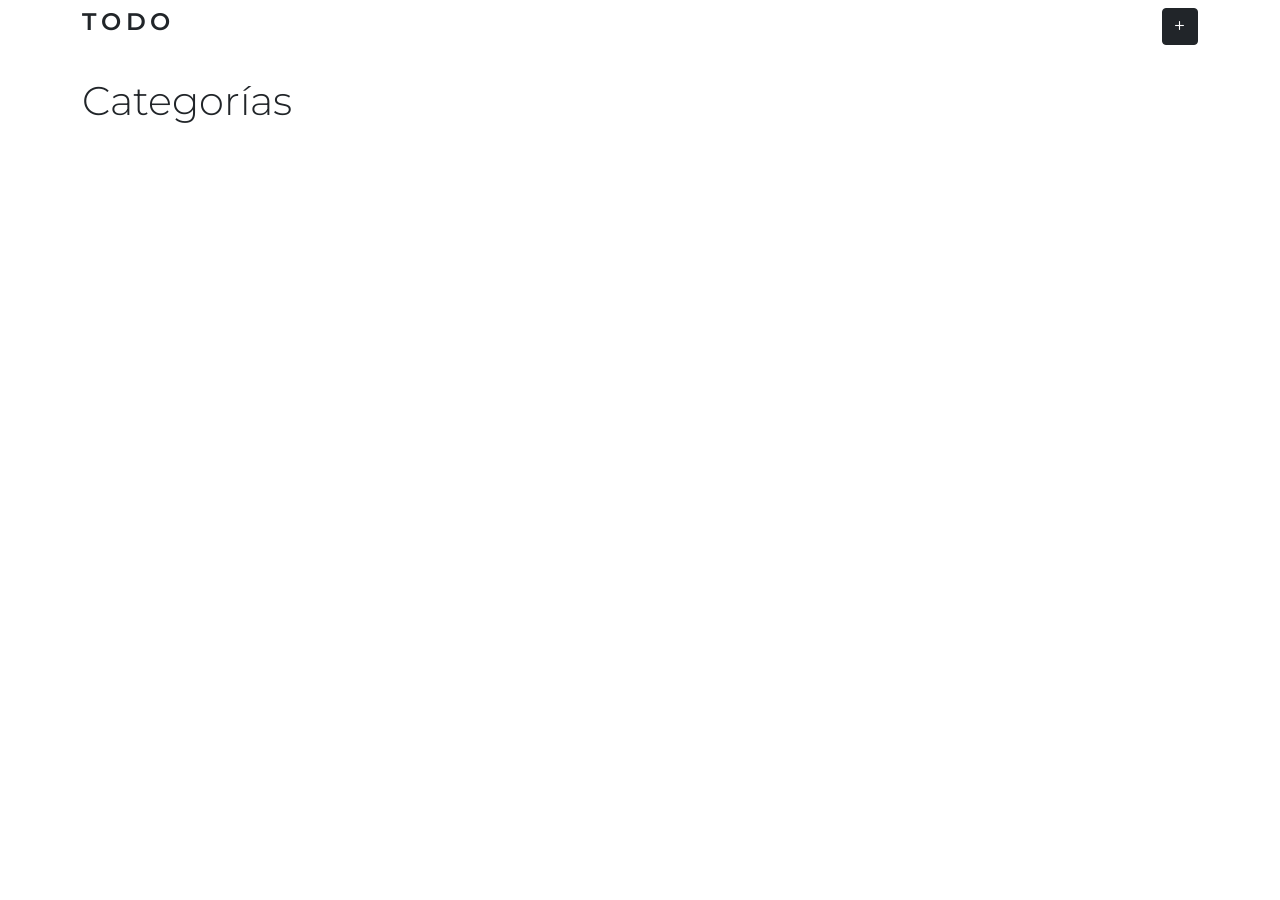
<file: index.html>
<!DOCTYPE html>
<html lang="en">

<head>
    <meta charset="UTF-8">
    <meta name="viewport" content="width=device-width, initial-scale=1.0">
    <title>Todos app</title>

    <link rel="stylesheet" href="./assets/css/bootstrap.min.css">
    <link rel="stylesheet" href="https://cdn.jsdelivr.net/npm/bootstrap-icons@1.11.3/font/bootstrap-icons.min.css">
    <link rel="stylesheet" href="./assets/css/toastr.min.css">
    <link rel="stylesheet" href="./assets/css/globals.css">
</head>

<body class="container">
    <nav class="navbar">
        <div class="container-fluid px-0">

            <a style="letter-spacing: 0.2em;" class="h4 fw-semibold" href="./">
                TODO
            </a>

            <button class="btn btn-dark btn-sm" data-bs-toggle="modal" data-bs-target="#categoria">
                <i style="font-size: 18px;" class="bi bi-plus text-white"></i>
            </button>
        </div>
    </nav>

    <main class="mt-4">
        <div class="mb-4">
            <h1 class="display-6">Categorías</h1>
        </div>
        <div id="contenedor-categorias" class="row row-gap-3">
            <!-- <div class="col-6 col-md-3 col-lg-2">
                <div class="position-relative custom-card bg-dark text-white rounded-2 px-4 py-5 text-center">


                    <div class="dropdown position-absolute top-0 end-0 me-2 mt-2">
                        <span role="button" data-bs-toggle="dropdown" aria-expanded="false">
                            <i  class="bi bi-three-dots"></i>
                        </span>
                        <ul class="dropdown-menu">
                            <li id="delete" data-id-categoria="4" role="button" class="dropdown-item">Eliminar</li>
                        </ul>
                    </div>

                    
                    <div class="d-flex flex-column gap-3">
                        <h2 class="fs-5">Compras</h2>

                        <span class="badge rounded-pill text-bg-light text-dark py-2">No hay tareas</span>
                    </div>
                </div>
            </div> -->
        </div>
    </main>


    <div class="modal fade" id="categoria" tabindex="-1">
        <div class="modal-dialog">
            <div class="modal-content">
                <div class="modal-header">
                    <h1 class="modal-title fs-6 fw-semibold">Agregar Nueva Categoría</h1>
                    <button type="button" class="btn-close" data-bs-dismiss="modal" aria-label="Close"></button>
                </div>
                <div class="modal-body">
                    <form id="form-categoria" autocomplete="off">
                        <div class="mb-3">
                            <label for="categoria-titulo" class="form-label">Nombre de Categoría</label>
                            <input type="text" class="form-control" id="categoria-titulo" name="categoria-titulo">
                        </div>
                    </form>
                </div>
                <div class="modal-footer">
                    <button type="submit" class="btn btn-dark btn-sm" form="form-categoria">Guardar</button>
                </div>
            </div>
        </div>
    </div>

    <script src="./assets/lib/bootstrap.bundle.min.js"></script>
    <script src="./assets/lib/jquery-3.7.1.min.js"></script>
    <script src="./assets/lib/toastr.min.js"></script>
    <script src="./assets/js/main.js" type="module"></script>

</body>


</html>
</file>
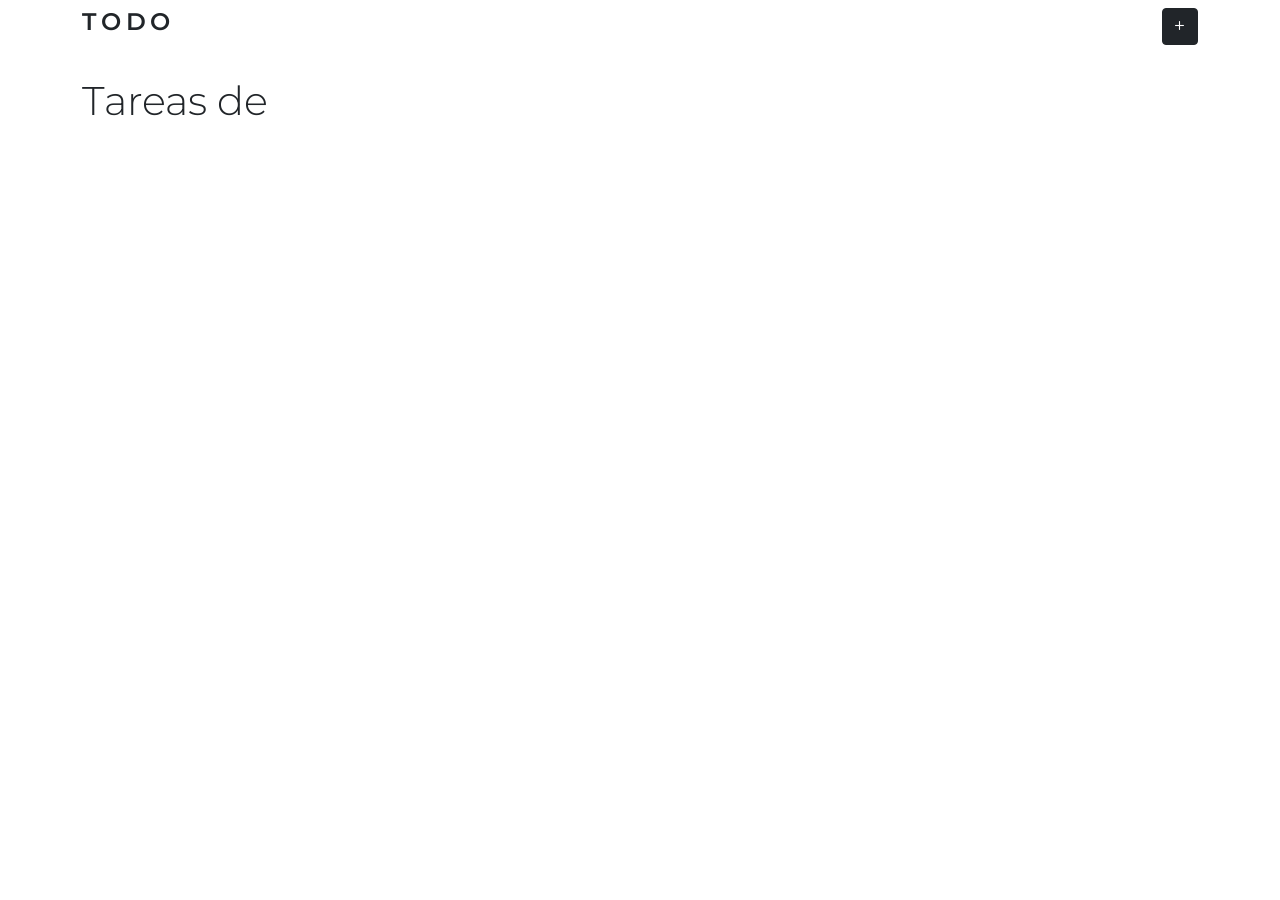
<file: todos.html>
<!DOCTYPE html>
<html lang="en">

<head>
    <meta charset="UTF-8">
    <meta name="viewport" content="width=device-width, initial-scale=1.0">
    <title>Todos app</title>

    <link rel="stylesheet" href="./assets/css/bootstrap.min.css">
    <link rel="stylesheet" href="https://cdn.jsdelivr.net/npm/bootstrap-icons@1.11.3/font/bootstrap-icons.min.css">
    <link rel="stylesheet" href="./assets/css/toastr.min.css">
    <link rel="stylesheet" href="./assets/css/globals.css">
</head>

<body class="container">
    <nav class="navbar">
        <div class="container-fluid px-0">

            <a style="letter-spacing: 0.2em;" class="h4 fw-semibold" href="./">
                TODO
            </a>

            <button class="btn btn-dark btn-sm" data-bs-toggle="modal" data-bs-target="#tarea">
                <i style="font-size: 18px;" class="bi bi-plus text-white"></i>
            </button>
        </div>
    </nav>

    <main class="mt-4">
     <div id="titulos"  class="mb-4">
            <!-- <h1 class="display-6">Tareas de compras</h1> -->
        </div>
        <div class="d-flex justify-content-center">
            <div style="max-width: 576px; width: 100%;">

                <div id="contenedor-todos" class="d-flex flex-column gap-2">

<!-- 
                     <div class="bg-dark text-white rounded-3 p-2 d-flex justify-content-between align-items-center">

                        <div class="form-check">
                            <input class="form-check-input" type="checkbox" id="flexCheckDefault" checked>
                            <label style="cursor: pointer; user-select: none;" class="form-check-label"
                                for="flexCheckDefault">
                                Comprar tomate
                            </label>
                        </div>

                        <button class="btn btn-sm btn-outline-danger">
                            <i class="bi bi-trash3"></i>
                        </button>

                    </div>
                    <div class="bg-dark text-white rounded-3 p-2 d-flex justify-content-between align-items-center">

                        <div class="form-check">
                            <input class="form-check-input" type="checkbox" value="" id="flexCheckDefault">
                            <label style="cursor: pointer; user-select: none;" class="form-check-label"
                                for="flexCheckDefault">
                                Comprar tomate
                            </label>
                        </div>

                        <button class="btn btn-sm btn-outline-danger">
                            <i class="bi bi-trash3"></i>
                        </button> -->

                    </div> 

                </div>

            </div>
        
    </main>

    <div class="modal fade" id="tarea" tabindex="-1">
        <div class="modal-dialog">
            <div class="modal-content">
                <div class="modal-header">
                    <h1 class="modal-title fs-6">Agregar Nueva Tarea</h1>
                    <button type="button" class="btn-close" data-bs-dismiss="modal" aria-label="Close"></button>
                </div>
                <div class="modal-body">
                    <form id="form-tarea">
                        <div class="mb-3">
                            <label for="tarea-titulo" class="form-label">Título</label>
                            <input type="text" class="form-control" id="tarea-titulo" name="tarea-titulo">
                        </div>
                        <div class="mb-3">
                            <label for="tarea-categoria" class="form-label">Seleccione la categoría</label>
                            <select class="form-select" id="tarea-categoria">
                                <!-- <option value="1">Compras</option>
                                <option value="2">Otra</option>
                                <option value="3">Otra</option> -->
                            </select>
                        </div>

                        <div class="mb-3">
                            <label for="tarea-desc" class="form-label">Descripción</label>
                            <textarea class="form-control" id="tarea-desc" rows="3"></textarea>
                        </div>

                    </form>
                </div>
                <div class="modal-footer">
                    <button type="submit" class="btn btn-dark btn-sm" form="form-tarea">Guardar</button>
                </div>
            </div>
        </div>
    </div>

    <script src="./assets/lib/bootstrap.bundle.min.js"></script>
    <script src="./assets/lib/jquery-3.7.1.min.js"></script>
    <script src="./assets/lib/toastr.min.js"></script>
    <script src="./assets/js/todos.js" type="module"></script>
</body>


</html>
</file>
<file: assets/css/globals.css>
@import url('https://fonts.googleapis.com/css2?family=Montserrat:ital,wght@0,100..900;1,100..900&display=swap');

* {
    font-family: "Montserrat", sans-serif;
}

.dropdown-menu {
    --bs-dropdown-link-active-bg: #424649;
    font-size: 14px;
}

a {
    text-decoration: none;
}

.custom-card {
    cursor: pointer;
}
</file>
